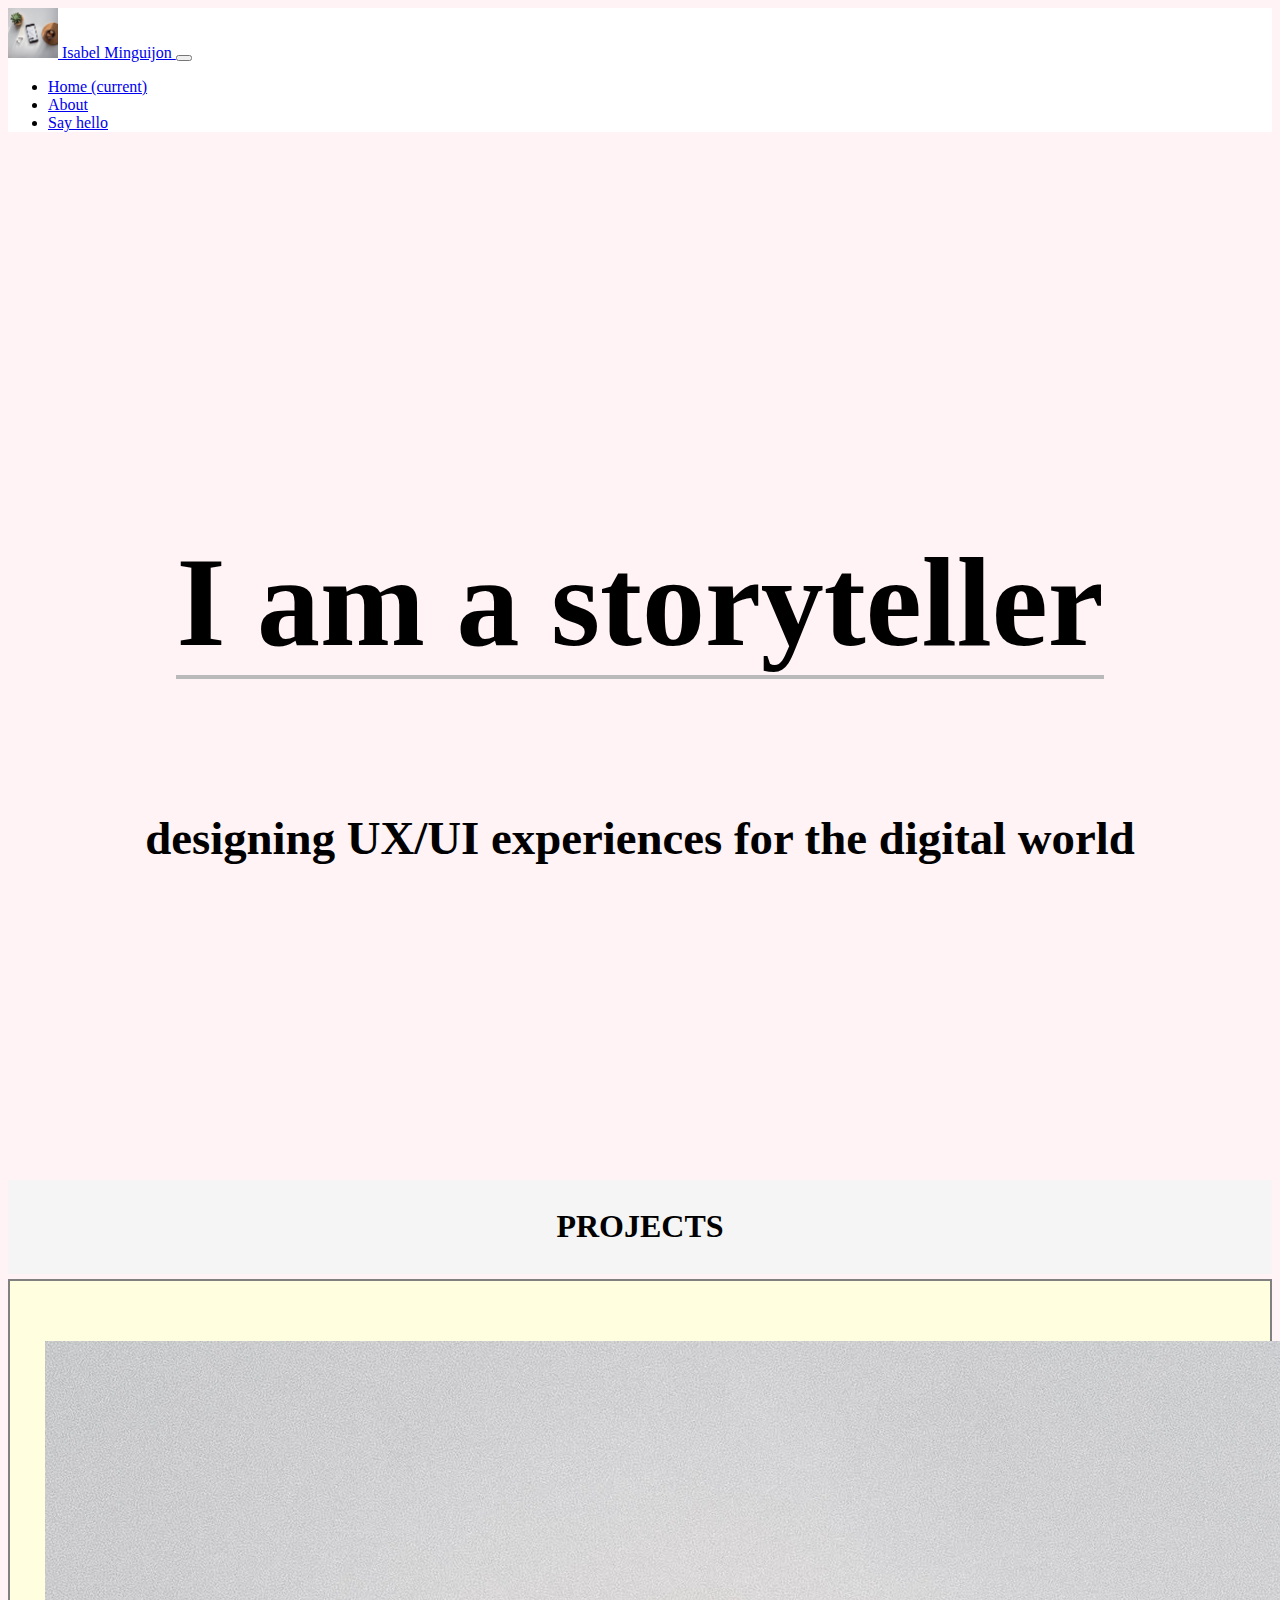
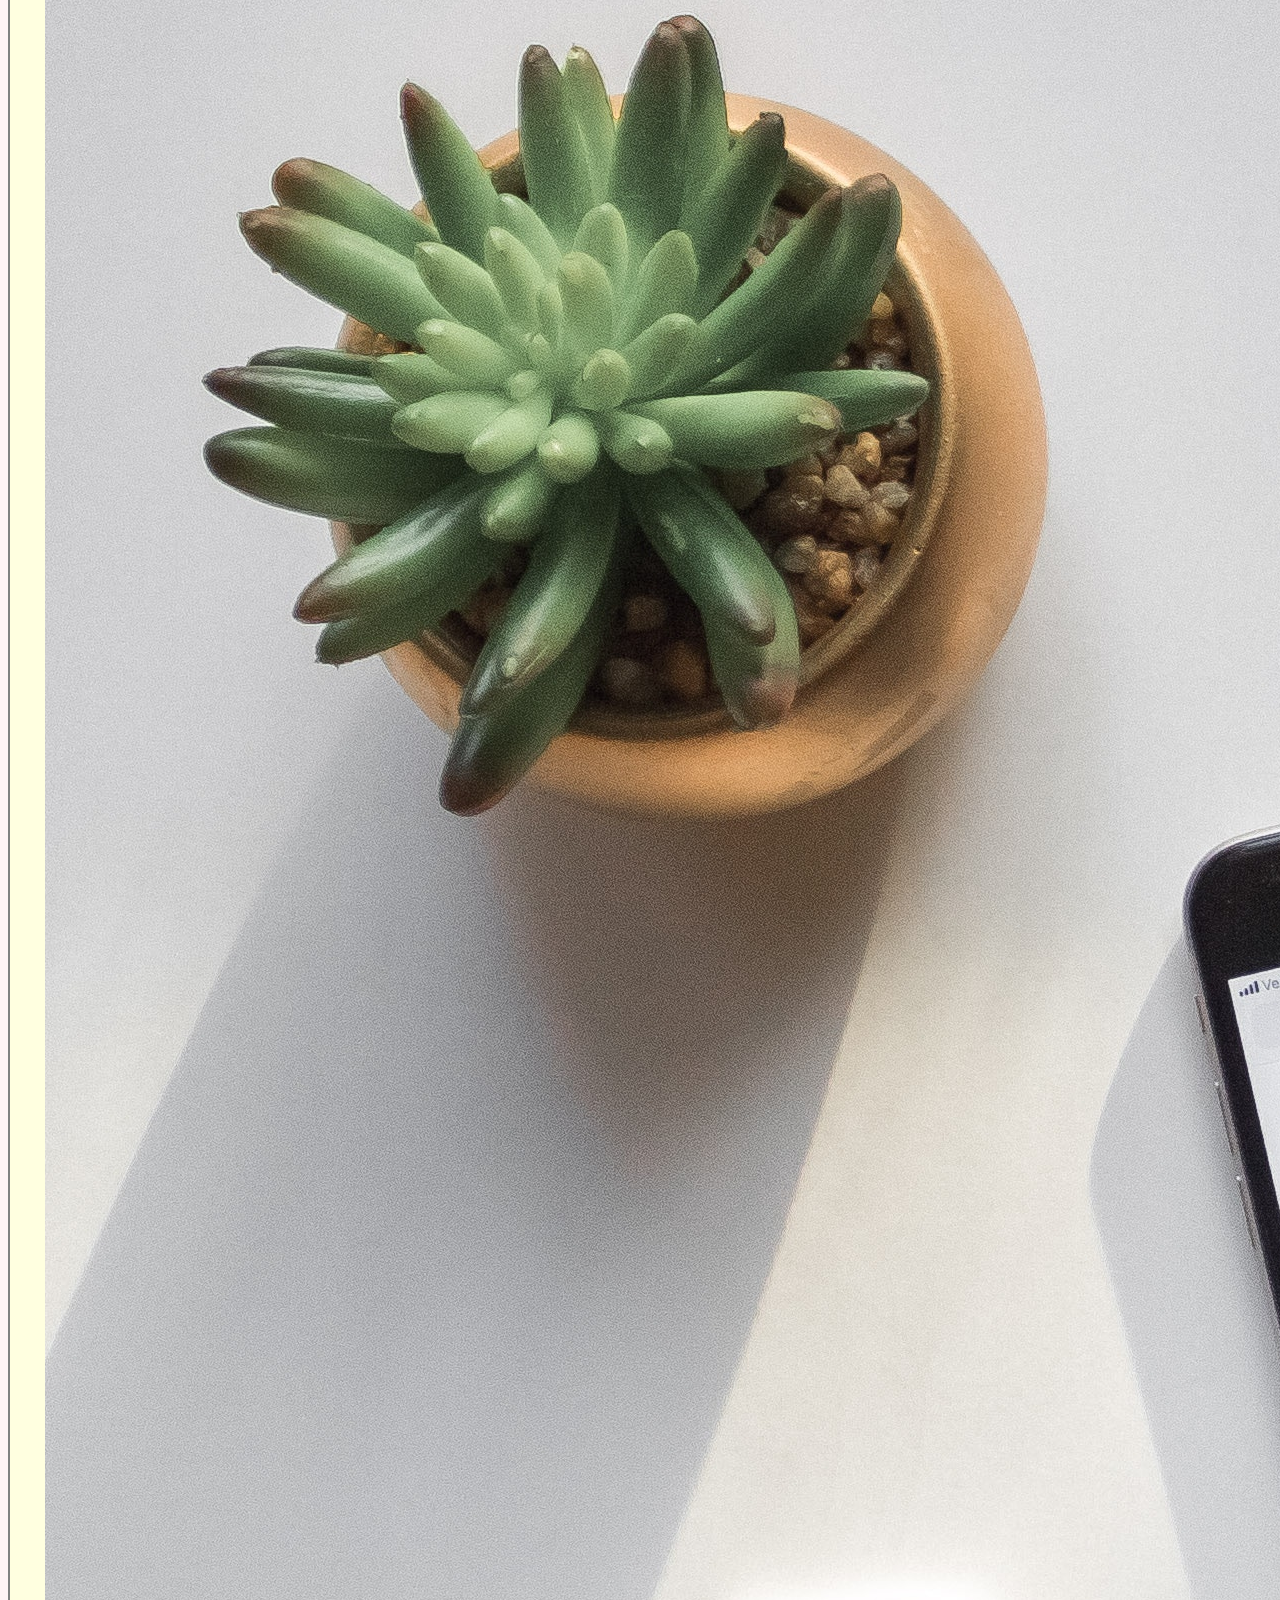
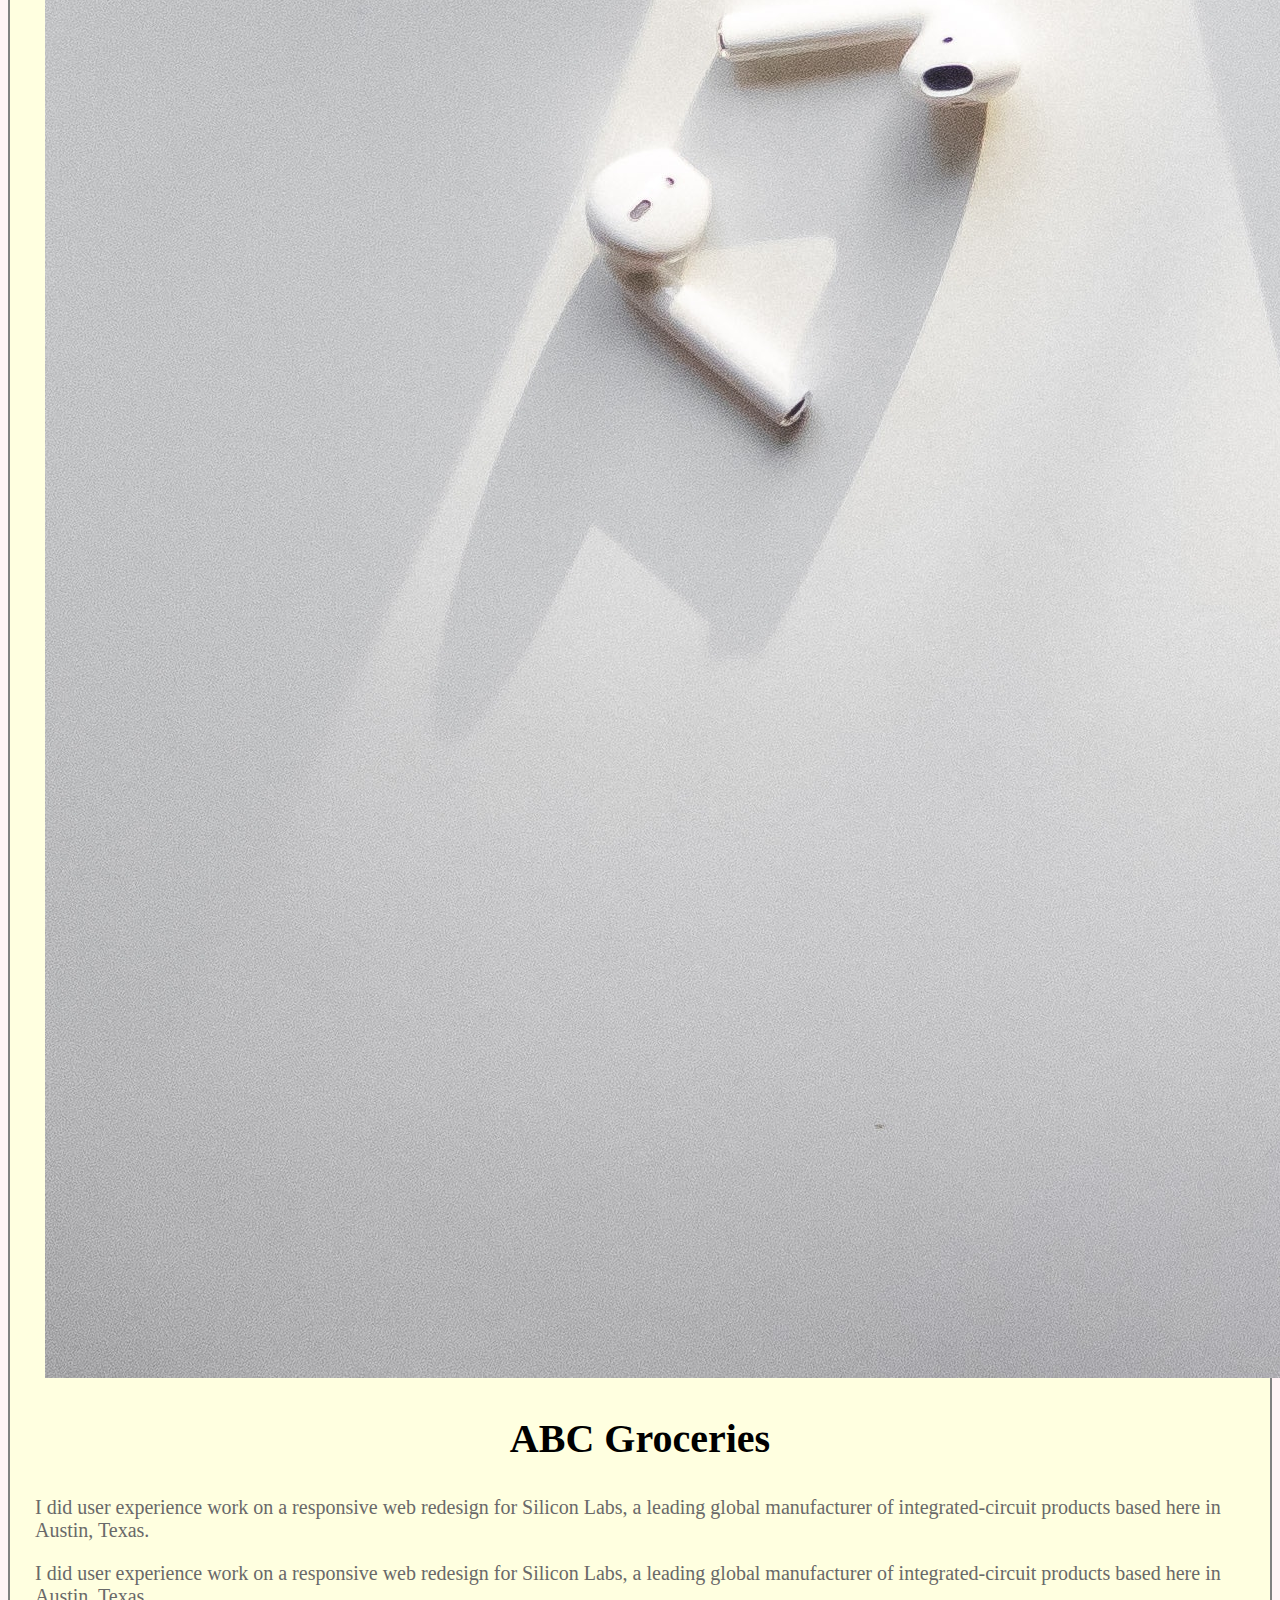
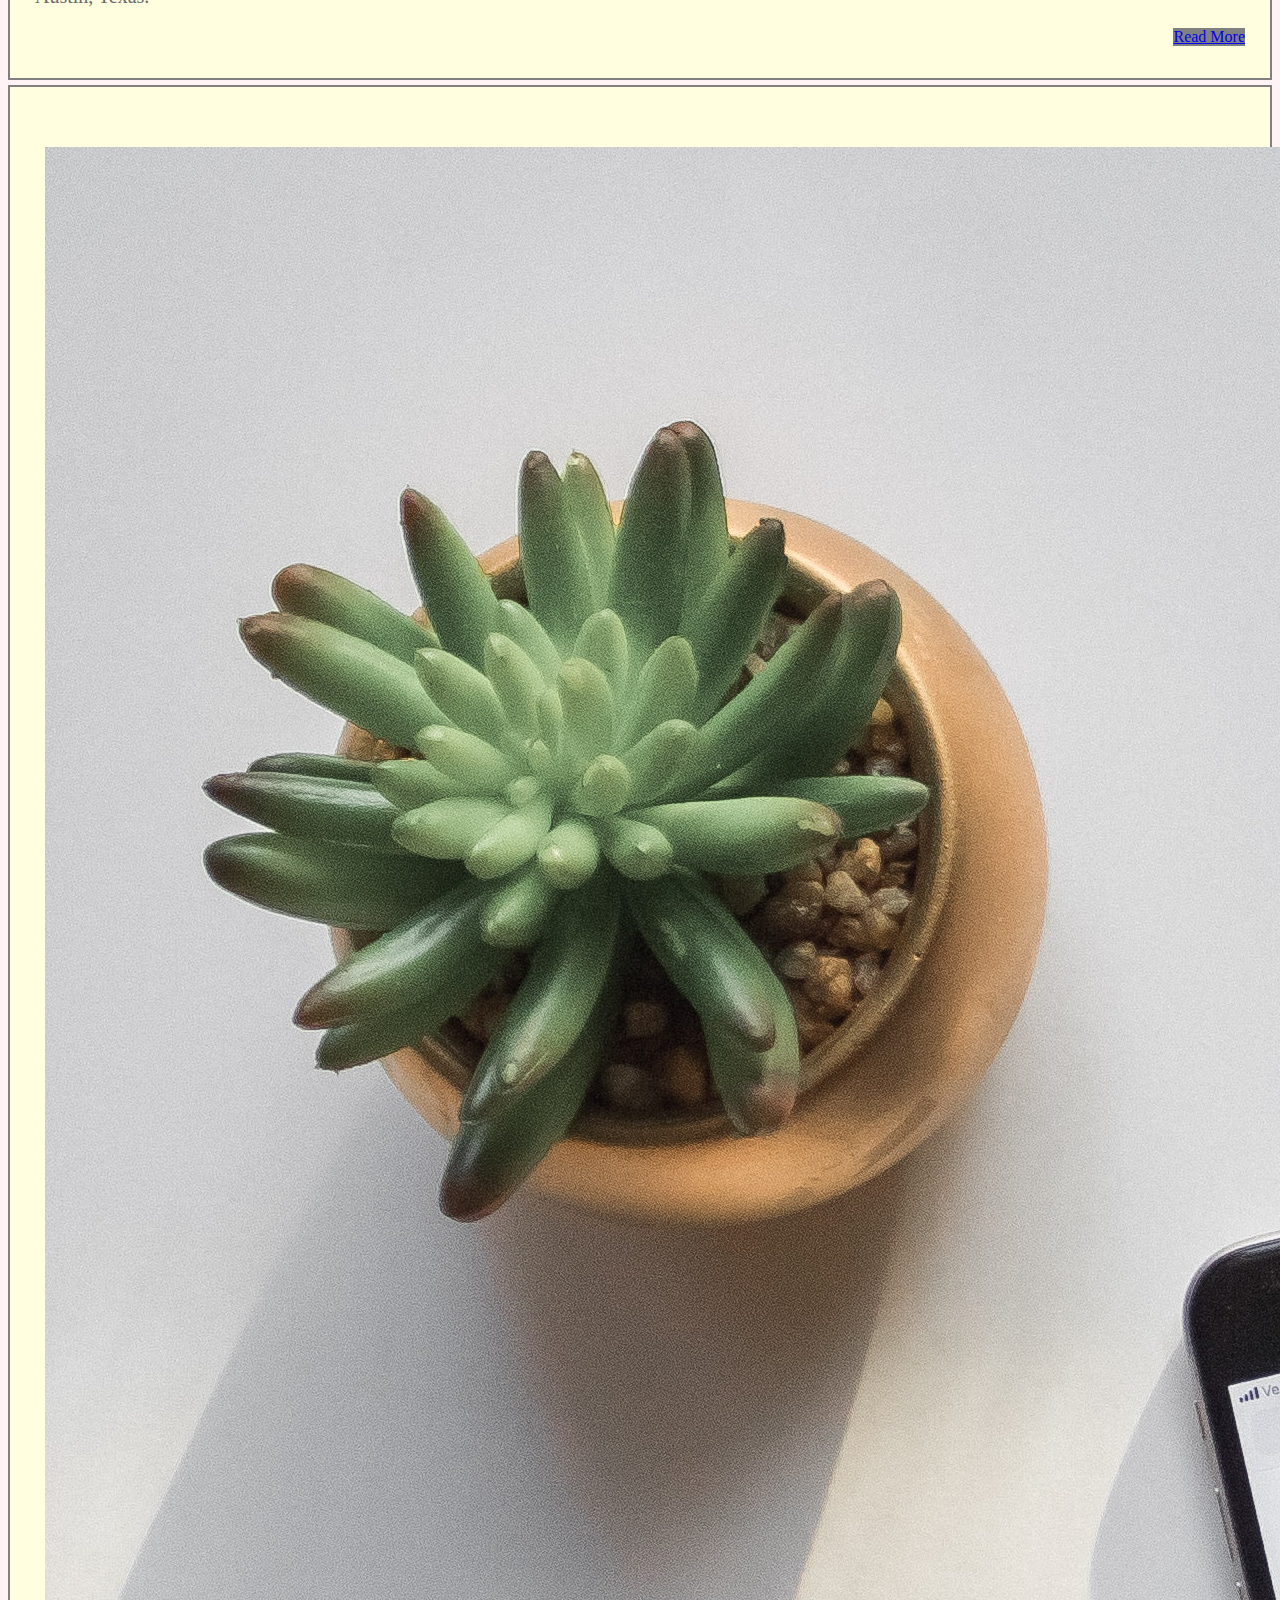
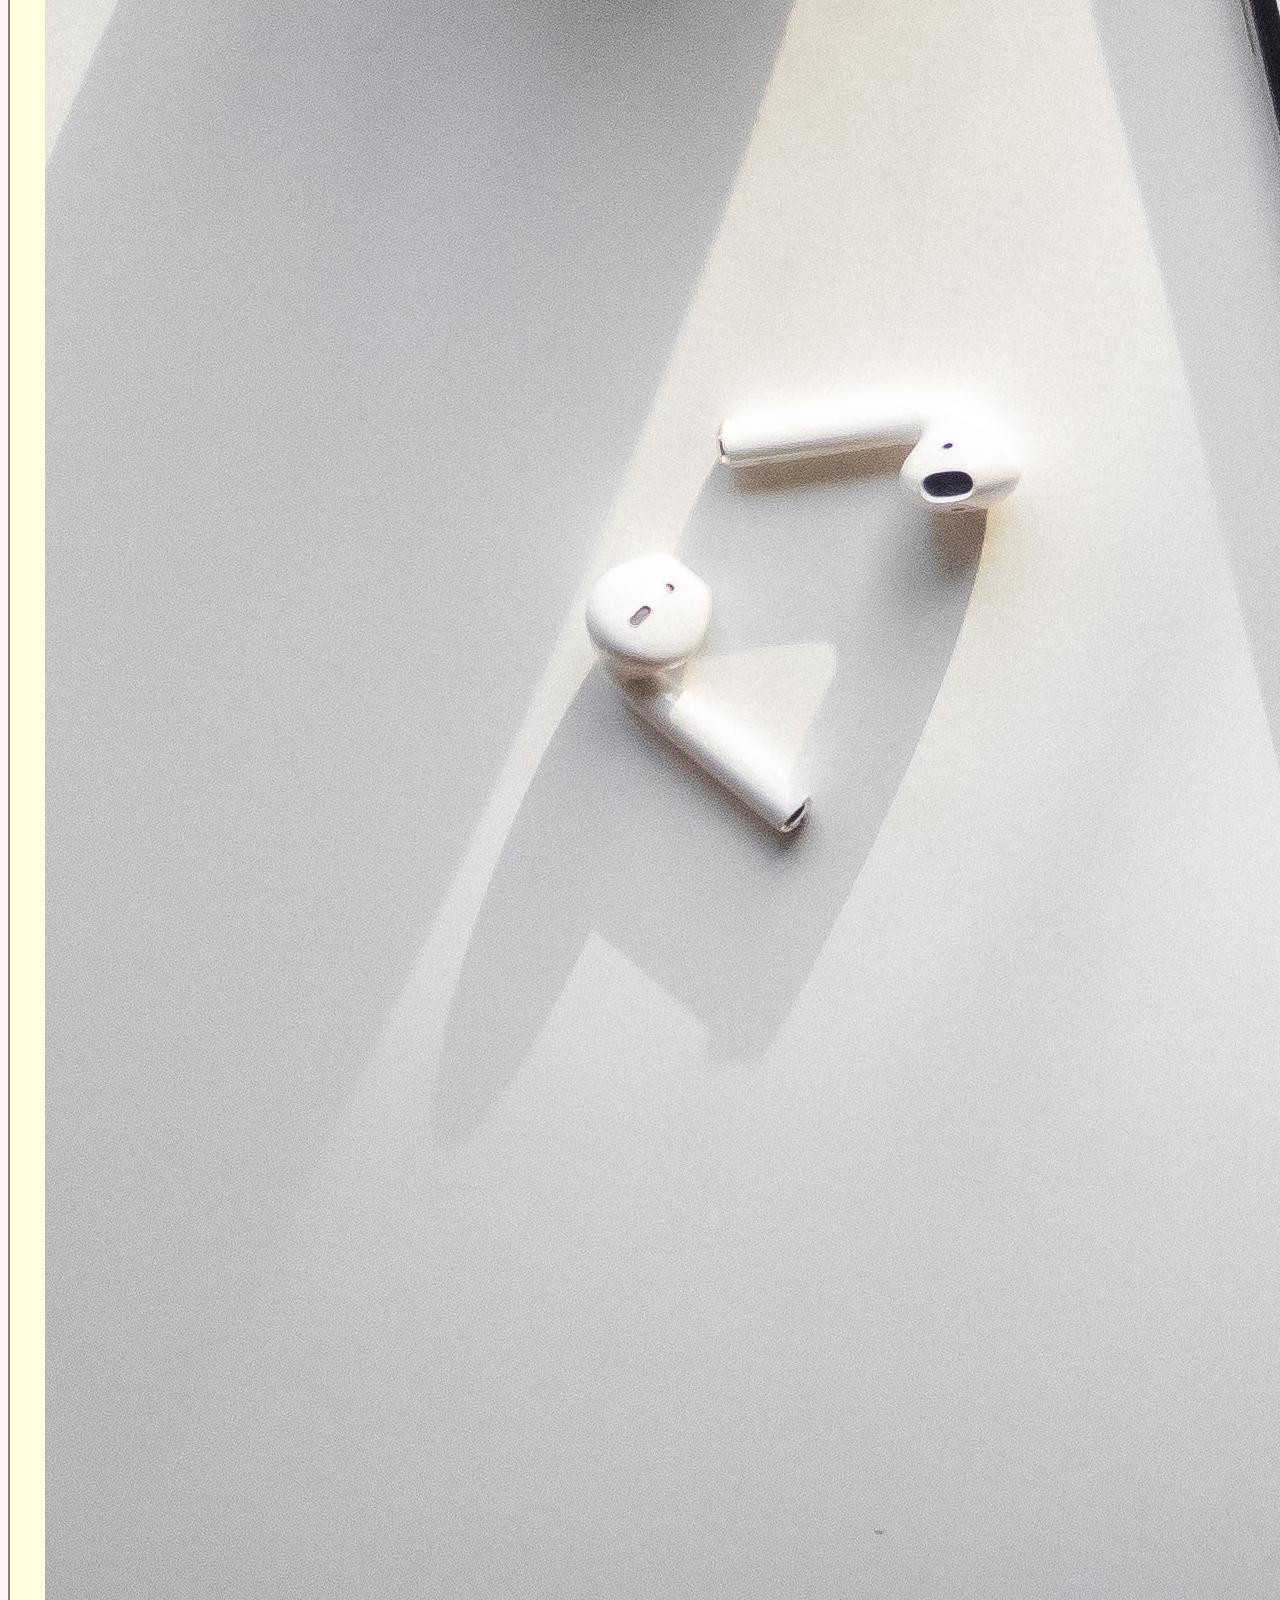
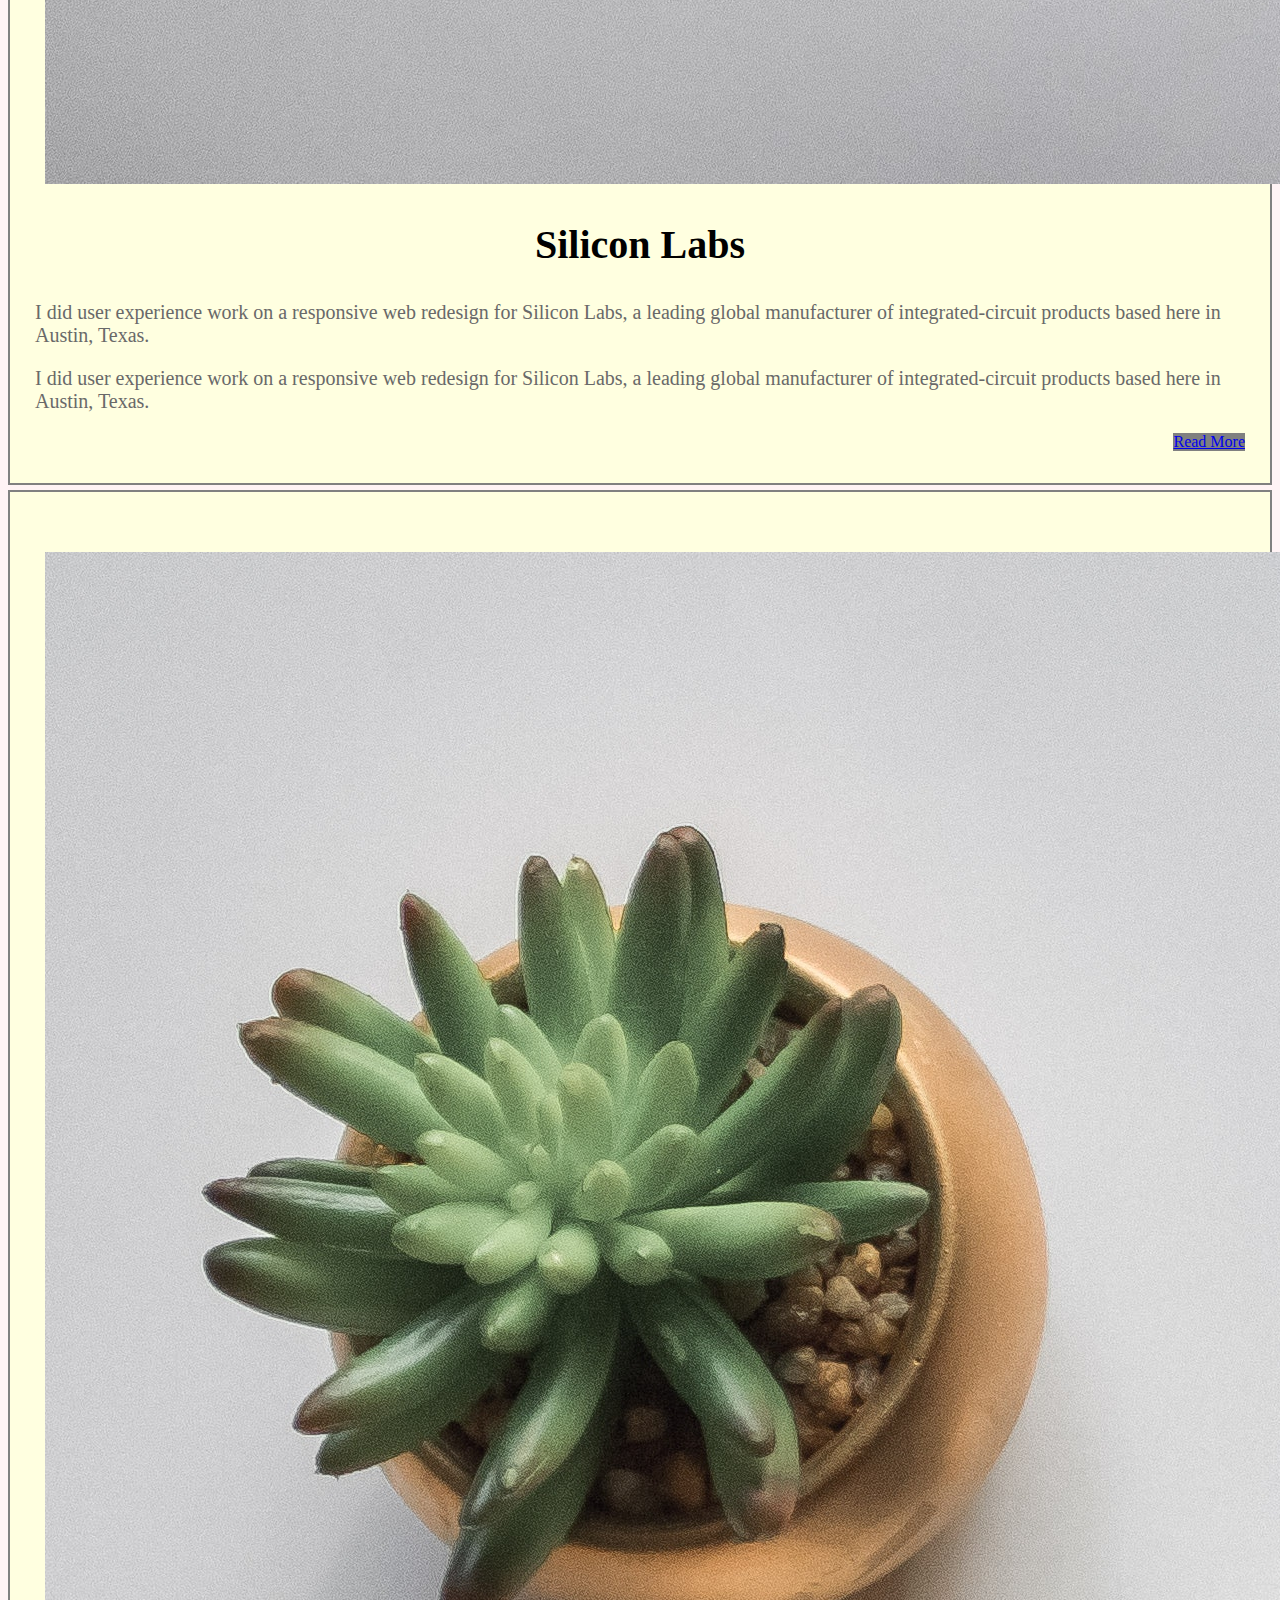
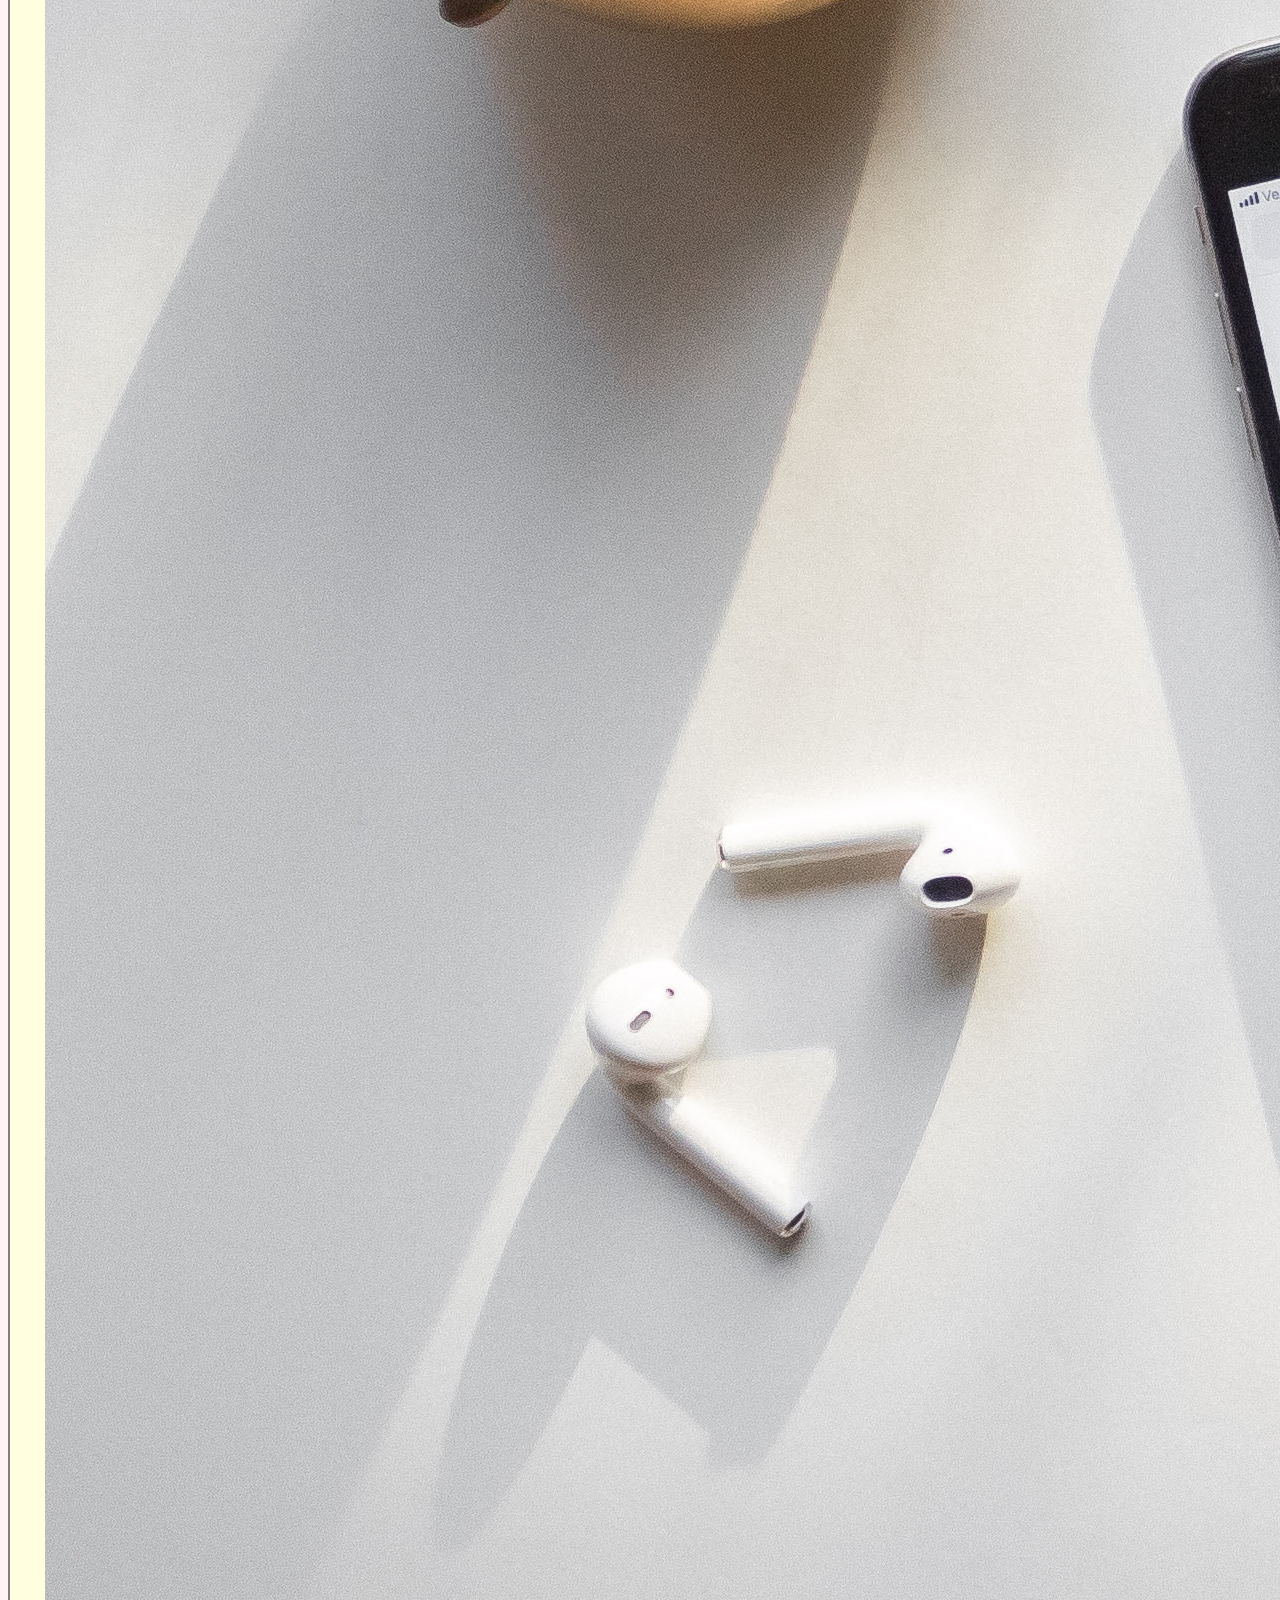
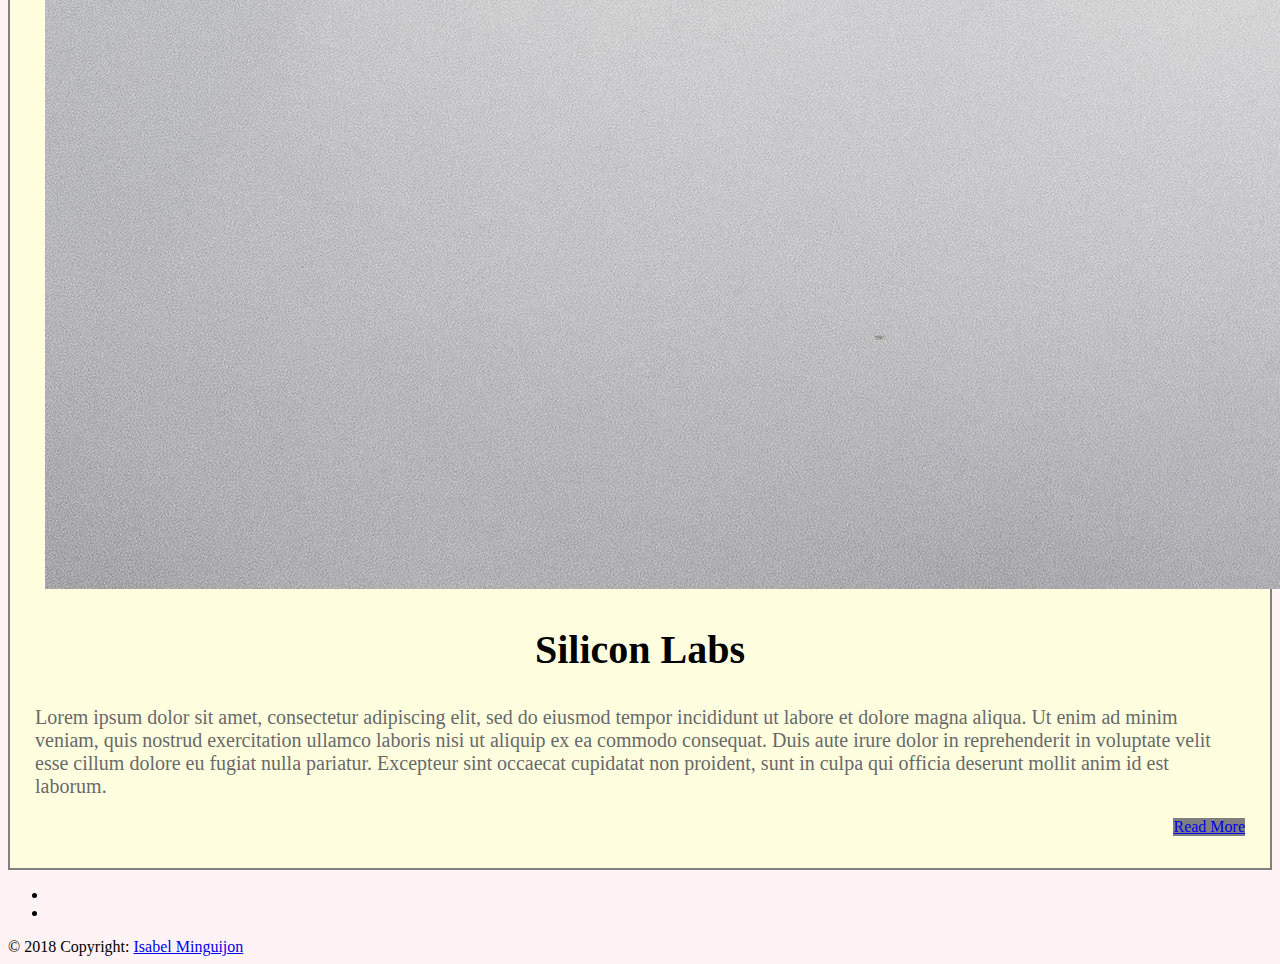
<file: index.html>
<!doctype html>
<html lang="en">

<head>
  <!-- Required meta tags -->
  <meta charset="utf-8">
  <meta name="viewport" content="width=device-width, initial-scale=1, shrink-to-fit=no">


  <!-- reset.css -->
  <link rel="stylesheet" href="https://meyerweb.com/eric/tools/css/reset/reset.css" />
  <link rel="stylesheet" href="https://stackpath.bootstrapcdn.com/bootstrap/4.1.3/css/bootstrap.min.css" integrity="sha384-MCw98/SFnGE8fJT3GXwEOngsV7Zt27NXFoaoApmYm81iuXoPkFOJwJ8ERdknLPMO" crossorigin="anonymous">
  <link rel="stylesheet" href="./stylesheet/style-portfolio.css">
  <link rel="stylesheet" href="https://use.fontawesome.com/releases/v5.5.0/css/all.css" integrity="sha384-B4dIYHKNBt8Bc12p+WXckhzcICo0wtJAoU8YZTY5qE0Id1GSseTk6S+L3BlXeVIU" crossorigin="anonymous">

<link rel="shortcut icon" href="/favicon.ico">

  <title>Isabel Minguijon's Portfolio</title>
</head>

<body>

  <header class="banner">
    <!-- Nav.bar -->
    <nav class="navbar navbar-expand-sm navbar-light fixed-top" style="background-color: white" ;>
      <a class="navbar-brand" href="#">
        <img class="avatar rounded-circle" src="image2.jpg" alt="Card image cap"> Isabel Minguijon
      </a>
      <button class="navbar-toggler" type="button" data-toggle="collapse" data-target="#navbarNav" aria-controls="navbarNav" aria-expanded="false" aria-label="Toggle navigation">
        <span class="navbar-toggler-icon"></span>
      </button>


      <div class="collapse navbar-collapse" id="navbarNav">
        <ul class="navbar-nav ml-auto">
          <li class="nav-item active">
            <a class="nav-link" href="index.html">Home <span class="sr-only">(current)</span></a>
          </li>
          <li class="nav-item">
            <a class="nav-link" href="about.html">About</a>
          </li>
          <li class="nav-item">
            <a class="nav-link" href="#">Say hello</a>
          </li>
        </ul>
      </div>

    </nav>


    <div class="banner-content">

      <h1 class="headline underline">I am a storyteller </h1>
      <h3 class="">designing UX/UI experiences for the digital world
      </h3>
    </div>

  </header>

  <section>
    <h1 class="recent">
PROJECTS    </h1>



  </section>

  <section id="projects">
    <!-- project1 -->
    <div class="container-1">
      <div class="row">
        <div class="col-sm-6">
          <div class="card-image">
            <img class="card-img-top" src="image2.jpg" alt="Card image cap">
          </div>
        </div>
        <div class="col-sm-6 card-content">
          <h2>ABC Groceries</h2>
          <p>I did user experience work on a responsive web redesign for Silicon Labs, a leading global manufacturer of integrated-circuit products based here in Austin, Texas.</p>
          <p>I did user experience work on a responsive web redesign for Silicon Labs, a leading global manufacturer of integrated-circuit products based here in Austin, Texas.</p>
          <a href="#" class="btn btn-primary btn-lg active mybutton" role="button" aria-pressed="true">Read More</a>
        </div>
      </div>
    </div>
    <!-- project2 -->
    <div class="container-2">
      <div class="row">
        <div class="col-sm-6">
          <div class="card-image">
            <img class="card-img-top" src="image2.jpg" alt="Card image cap">
          </div>
        </div>
        <div class="col-sm-6 card-content">
          <h2>Silicon Labs</h2>
          <p>I did user experience work on a responsive web redesign for Silicon Labs, a leading global manufacturer of integrated-circuit products based here in Austin, Texas.</p>
          <p>I did user experience work on a responsive web redesign for Silicon Labs, a leading global manufacturer of integrated-circuit products based here in Austin, Texas.</p>
          <a href="#" class="btn btn-primary btn-lg active mybutton" role="button" aria-pressed="true">Read More</a>
        </div>
      </div>
    </div>
    <!-- project3 -->
    <div class="container-3">
      <div class="row">
        <div class="col-sm-6">
          <div class="card-image">
            <img class="card-img-top" src="image2.jpg" alt="Card image cap">
          </div>
        </div>
        <div class="col-sm-6 card-content">
          <h2>Silicon Labs</h2>
          <p>Lorem ipsum dolor sit amet, consectetur adipiscing elit, sed do eiusmod tempor incididunt ut labore et dolore magna aliqua. Ut enim ad minim veniam, quis nostrud exercitation ullamco laboris nisi ut aliquip ex ea commodo consequat. Duis aute irure dolor in reprehenderit in voluptate velit esse cillum dolore eu fugiat nulla pariatur. Excepteur sint occaecat cupidatat non proident, sunt in culpa qui officia deserunt mollit anim id est laborum.</p>
          <a href="#" class="btn btn-primary btn-lg active mybutton" role="button" aria-pressed="true">Read More</a>
        </div>
      </div>
    </div>

  </section>

  <!-- Footer -->
  <footer class="page-footer font-small special-color-dark pt-4">

      <!-- Footer Elements -->
      <div class="footer">

        <!-- Social buttons -->
        <ul class="list-unstyled list-inline text-center">
          <li class="list-inline-item">
            <a class="btn-floating btn-li mx-1">
              <i class="fab fa-linkedin" href="https://de.linkedin.com/in/isabel-minguijon" ></i>
            </a>
          </li>
          <li class="list-inline-item">
            <a class="btn-floating btn-dribbble mx-1">
              <i class="fab fa-dribbble"> </i>
            </a>
          </li>
        </ul>
        <!-- Social buttons -->

      </div>
      <!-- Footer Elements -->

      <!-- Copyright -->
      <div class="footer-copyright text-center py-3">© 2018 Copyright:
        <a href="https://mdbootstrap.com/education/bootstrap/"> Isabel Minguijon</a>
      </div>
      <!-- Copyright -->

    </footer>
    <!-- Footer -->
  </div>
  <!-- Optional JavaScript -->
  <!-- jQuery first, then Popper.js, then Bootstrap JS -->
  <script src="https://code.jquery.com/jquery-3.3.1.slim.min.js" integrity="sha384-q8i/X+965DzO0rT7abK41JStQIAqVgRVzpbzo5smXKp4YfRvH+8abtTE1Pi6jizo" crossorigin="anonymous"></script>
  <script src="https://cdnjs.cloudflare.com/ajax/libs/popper.js/1.14.3/umd/popper.min.js" integrity="sha384-ZMP7rVo3mIykV+2+9J3UJ46jBk0WLaUAdn689aCwoqbBJiSnjAK/l8WvCWPIPm49" crossorigin="anonymous"></script>
  <script src="https://stackpath.bootstrapcdn.com/bootstrap/4.1.3/js/bootstrap.min.js" integrity="sha384-ChfqqxuZUCnJSK3+MXmPNIyE6ZbWh2IMqE241rYiqJxyMiZ6OW/JmZQ5stwEULTy" crossorigin="anonymous"></script>
</body>

</html>
</file>
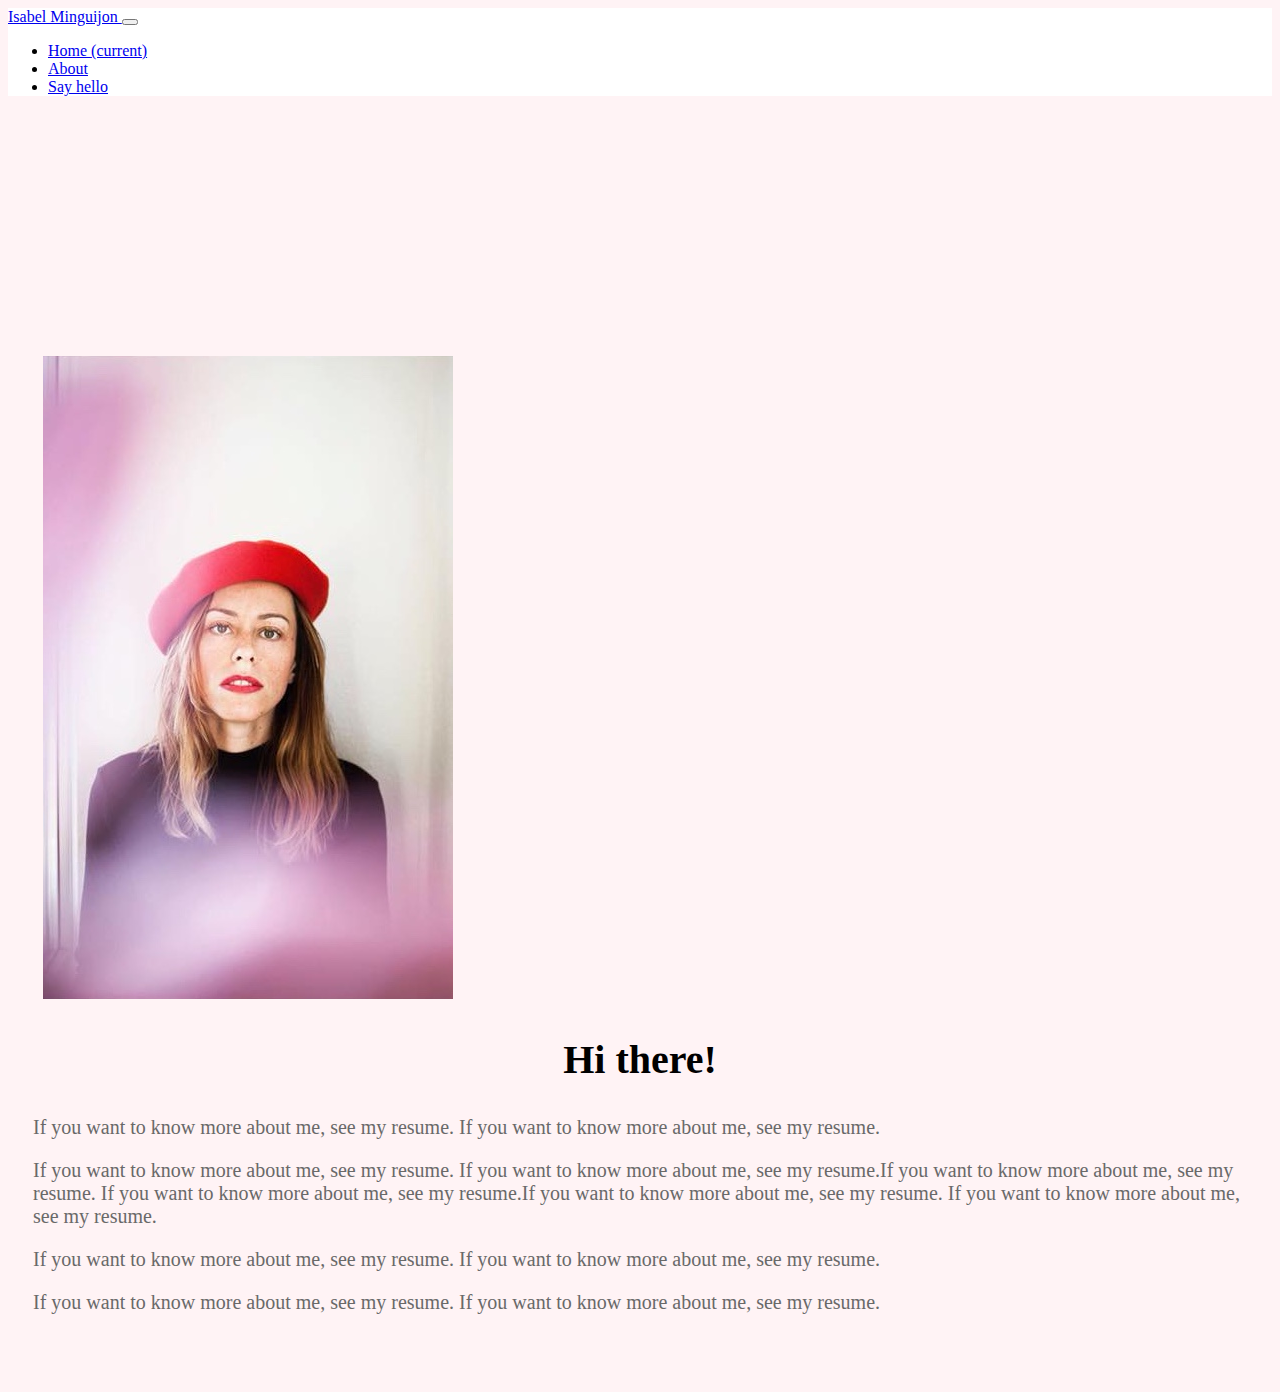
<file: about.html>
<!doctype html>
<html lang="en">

<head>
  <!-- Required meta tags -->
  <meta charset="utf-8">
  <meta name="viewport" content="width=device-width, initial-scale=1, shrink-to-fit=no">


  <!-- reset.css -->
  <link rel="stylesheet" href="https://meyerweb.com/eric/tools/css/reset/reset.css" />
  <link rel="stylesheet" href="https://stackpath.bootstrapcdn.com/bootstrap/4.1.3/css/bootstrap.min.css" integrity="sha384-MCw98/SFnGE8fJT3GXwEOngsV7Zt27NXFoaoApmYm81iuXoPkFOJwJ8ERdknLPMO" crossorigin="anonymous">
  <link rel="stylesheet" href="./stylesheet/style-portfolio.css">

  <title>Isabel Minguijon's Portfolio</title>
</head>

<body>

  <header class="banner">
    <!-- Nav.bar -->
    <nav class="navbar navbar-expand-sm navbar-light fixed-top" style="background-color: white" ;>
      <a class="navbar-brand" href="#">
      Isabel Minguijon
      </a>
      <button class="navbar-toggler" type="button" data-toggle="collapse" data-target="#navbarNav" aria-controls="navbarNav" aria-expanded="false" aria-label="Toggle navigation">
        <span class="navbar-toggler-icon"></span>
      </button>


      <div class="collapse navbar-collapse" id="navbarNav">
        <ul class="navbar-nav ml-auto">
          <li class="nav-item active">
            <a class="nav-link" href="index.html">Home <span class="sr-only">(current)</span></a>
          </li>
          <li class="nav-item">
            <a class="nav-link" href="about.html">About</a>
          </li>
          <li class="nav-item">
            <a class="nav-link" href="#">Say hello</a>
          </li>
        </ul>
      </div>

    </nav>

  <section id="projects">
    <!-- project4 -->
    <div class="container-4">
      <div class="row">
        <div class="col-sm-6">
          <div class="card-image">
            <img class="card-img-top" src="picture-5.jpg" alt="Card image cap">
          </div>
        </div>
        <div class="col-sm-6 card-content">
          <h2>Hi there!</h2>
          <p> If you want to know more about me, see my resume. If you want to know more about me, see my resume.
          </p>
          <p>If you want to know more about me, see my resume. If you want to know more about me, see my resume.If you want to know more about me, see my resume. If you want to know more about me, see my resume.If you want to know more about me, see my resume. If you want to know more about me, see my resume.
          </p>
          <p>If you want to know more about me, see my resume. If you want to know more about me, see my resume.</p>
          <p>If you want to know more about me, see my resume. If you want to know more about me, see my resume.</p>

        </div>
      </div>
    </div>
  </section>

  </div>
  <!-- Optional JavaScript -->
  <!-- jQuery first, then Popper.js, then Bootstrap JS -->
  <script src="https://code.jquery.com/jquery-3.3.1.slim.min.js" integrity="sha384-q8i/X+965DzO0rT7abK41JStQIAqVgRVzpbzo5smXKp4YfRvH+8abtTE1Pi6jizo" crossorigin="anonymous"></script>
  <script src="https://cdnjs.cloudflare.com/ajax/libs/popper.js/1.14.3/umd/popper.min.js" integrity="sha384-ZMP7rVo3mIykV+2+9J3UJ46jBk0WLaUAdn689aCwoqbBJiSnjAK/l8WvCWPIPm49" crossorigin="anonymous"></script>
  <script src="https://stackpath.bootstrapcdn.com/bootstrap/4.1.3/js/bootstrap.min.js" integrity="sha384-ChfqqxuZUCnJSK3+MXmPNIyE6ZbWh2IMqE241rYiqJxyMiZ6OW/JmZQ5stwEULTy" crossorigin="anonymous"></script>
</body>

</html>
</file>
<file: stylesheet/style-portfolio.css>
body {
  background-color: #fff3f5;
}

.avatar {
  width: 50px;
}

/* header */

.banner-content {
  font-family: "Railway";
  font-weight: 600;
  font-size: 40px;
  text-align: center;
  margin-top: 315px;
  margin-bottom: 315px;
}

.banner-content h1 {
  font-size: 126px;
}

@media (max-width: 1200px) {
  .banner-content h1 {
    font-size: 100px;
  }
}

@media (max-width: 900px) {
  .banner-content h1 {
    font-size: 80px;
  }
}

@media (max-width: 750px) {
  .banner-content h1 {
    font-size: 32px;
  }
}

.underline {
  border-bottom: 4px solid #bababa;
  display: inline-block;
}

.recent {
  text-align: center;
    font-family: "Railway";
  background: #F5F5F5;
  padding-bottom: 0.9em;
  padding-top: 0.90em;
  margin-top: 140px;
  margin-bottom: 0;
}

/* SECTION PROJECTS */
#projects
.container-1 {
  background: #FFFFE0;
  padding: 50px 25px;
  border: 2px solid grey;
  margin-top: 5px;
}
.container-2 {
  background: #FFFFE0;
  padding: 50px 25px;
  border: 2px solid grey;
  margin-top: 5px;
}
.container-3 {
  background: #FFFFE0;
  padding: 50px 25px;
  border: 2px solid grey;
  margin-top: 5px;
}
.container-4 {
  background: #fff3f5	;
  padding: 50px 25px;
  margin-top: 200px;
}
.card-image {
  margin: 10px;
}

.card-content>p {
  font-size: 20px;
  font-family: "Railway";
  text-align: left;
  color: #696969;
}

.card-content>h2 {
  font-family: "Railway";
  font-size: 40px;
  text-align: center;
}

.mybutton {
  background-color: grey!important;
  border: none;
  float: right;
}

.mybutton:hover {
  background-color: grey!important;
}
</file>
